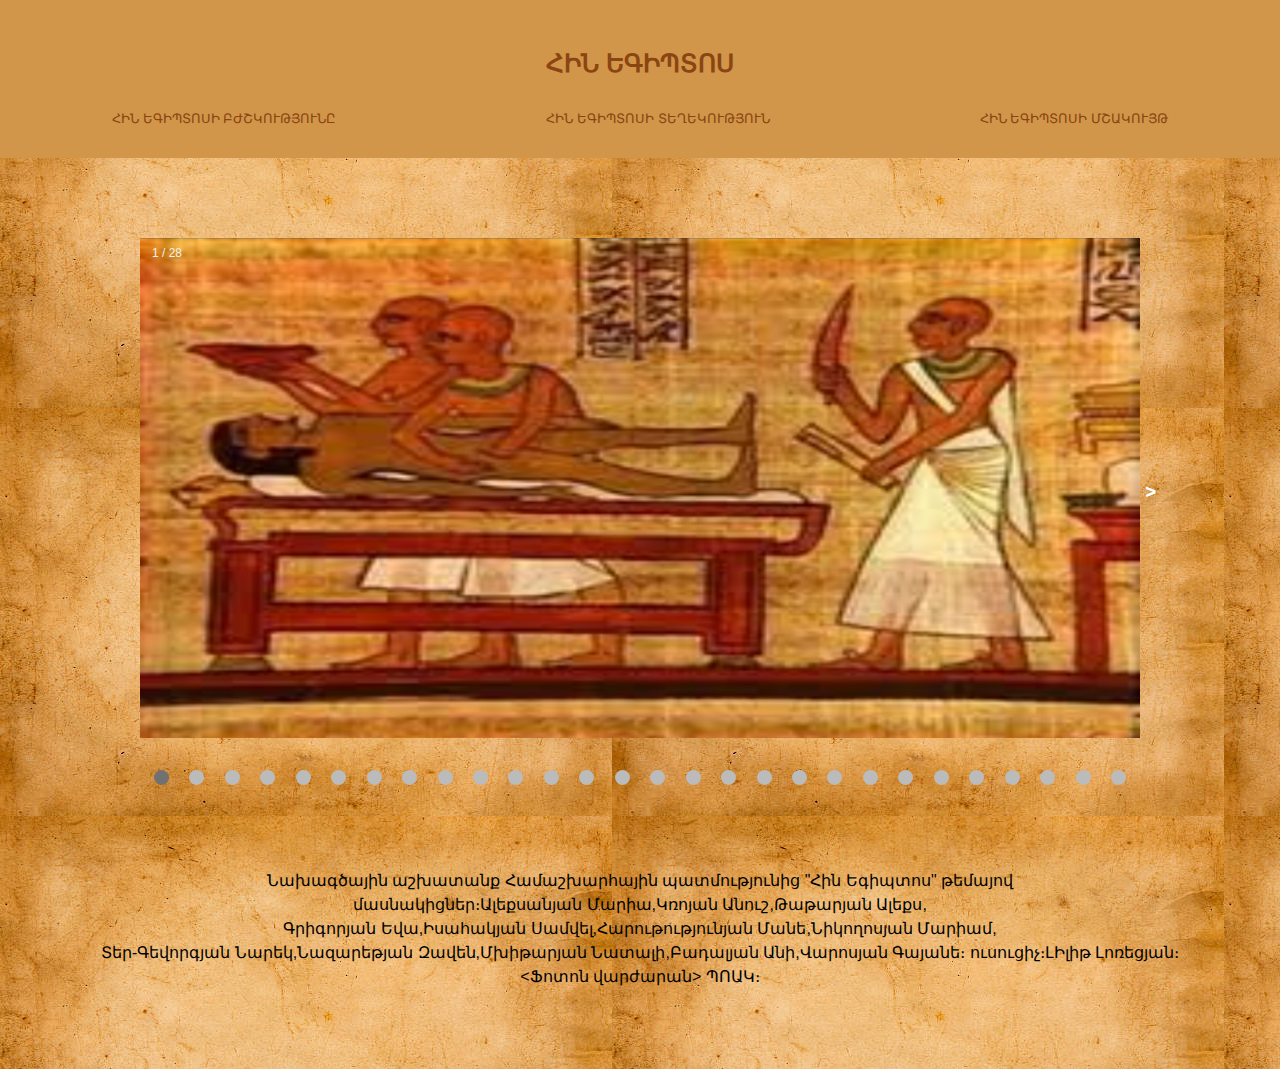
<file: index.html>
<html lang="en">
<head>
    <meta charset="UTF-8">
    <meta name="viewport" content="width=device-width, initial-scale=1.0">
    <title>Naxagcayin</title>
    <link rel="stylesheet" href="style.css">

</head>

<body>
  <header>
    
    <h1>Հին Եգիպտոս</h1>
    <div class="links">
      <a href="dexabuyser.html">հին Եգիպտոսի բժշկությունը</a>
      <a class="a1" href="texekutyun.html"> հին Եգիպտոսի Տեղեկություն</a>
      <a class="a2" href="mshakuyt.html">հին Եգիպտոսի Մշակույթ</a>
    </div>
  
  
  </header>
  <main>
    <div class="slideshow-container">

        <div class="mySlides fade">
          <div class="numbertext">1 / 28</div>
             <img src="0-02-05-009d6ea966ec4a4aa833ae2b7c43c36cf9de44586a2001cd247a8443e4aeca3e_77e1e4cdde84dafc.jpg" width="1200px"
             height="500px" alt="img"/>       
        </div>
        
        <div class="mySlides fade">
          <div class="numbertext">2 / 28</div>
          <img src="0-02-05-8ee8ebdafa0578831bb31bd0656cf6b4ea11f95c33442a77fefad582dd5466c5_22651df90329d956.jpg" width="1200px"
          height="500px" alt="img" />
        </div>
        
        <div class="mySlides fade">
          <div class="numbertext">3 / 28</div>
          <img src="2.jpg" width="1200px"
          height="500px" alt="img" />
        </div>

        <div class="mySlides fade">
            <div class="numbertext">4 / 28</div>
            <img src="309.jpg" width="1200px"
            height="500px" alt="img" />
          </div>

          <div class="mySlides fade">
            <div class="numbertext">5 / 28</div>
            <img src="528+5.jpg" width="1200px"
            height="500px" alt="img" />
          </div>

          <div class="mySlides fade">
            <div class="numbertext">6 / 28</div>
            <img src="65657a1a03453_523075b.jpg" width="1200px"
            height="500px" alt="img" />
          </div>
          <div class="mySlides fade">
            <div class="numbertext">7 / 28</div>
               <img src="abb10e4722a0d0702928e36cd894fc1a2e.jpg" width="1200px"
               height="500px" alt="img"/>       
          </div>
          
          <div class="mySlides fade">
            <div class="numbertext">8 / 28</div>
            <img src="ds.jpg" width="1200px"
            height="500px" alt="img"/>
          </div>
          
          <div class="mySlides fade">
            <div class="numbertext">9 / 28</div>
            <img src="egiptas-619505e826c89.jpg" width="1200px"
            height="500px" alt="img"/>
          </div>
  
          <div class="mySlides fade">
              <div class="numbertext">10 / 28</div>
              <img src="hqdefault.jpg" width="1200px"
              height="500px" alt="img" />
            </div>
  
            <div class="mySlides fade">
              <div class="numbertext">11 / 28</div>
              <img src="OIP (1).jpg" width="1200px"
              height="500px" alt="img" />
            </div>
  
            <div class="mySlides fade">
              <div class="numbertext">12 / 28</div>
              <img src="OIP (2).jpg" width="1200px"
              height="500px" alt="img" />
            </div>
            <div class="mySlides fade">
              <div class="numbertext">13 / 28</div>
                 <img src="OIP (3).jpg"swidth="1200px"
                 height="500px" alt="img" />       
            </div>
            
            <div class="mySlides fade">
              <div class="numbertext">14 / 28</div>
              <img src="OIP (4).jpg" width="1200px"
              height="500px" alt="img" />
            </div>
            
            <div class="mySlides fade">
              <div class="numbertext">15 / 28</div>
              <img src="OIP.jpg" width="1200px"
              height="500px" alt="img" />
            </div>
    
            <div class="mySlides fade">
                <div class="numbertext">16 / 28</div>
                <img src="R (1).jpg" width="1200px"
                height="500px" alt="img" />
              </div>
    
              <div class="mySlides fade">
                <div class="numbertext">17 / 28</div>
                <img src="R (2).jpg" width="1200px"
                height="500px" alt="img" />
              </div>
    
              <div class="mySlides fade">
                <div class="numbertext">18 / 28</div>
                <img src="R (3).jpg" width="1200px"
                height="500px" alt="img" />
              </div>
              <div class="mySlides fade">
                <div class="numbertext">19 / 28</div>
                   <img src="R (4).jpg" width="1200px"
                   height="500px" alt="img" />       
              </div>
              
              <div class="mySlides fade">
                <div class="numbertext">20 / 28</div>
                <img src="R (5).jpg" width="1200px"
                height="500px" alt="img" />
              </div>
              
              <div class="mySlides fade">
                <div class="numbertext">21 / 28</div>
                <img src="R (6).jpg" width="1200px"
                height="500px" alt="img" />
              </div>
      
              <div class="mySlides fade">
                  <div class="numbertext">22 / 28</div>
                  <img src="R.jpg" width="1200px"
                  height="500px" alt="img" />
                </div>
      
                <div class="mySlides fade">
                  <div class="numbertext">23 / 28</div>
                  <img src="Screenshot_1.png" width="1200px"
                  height="500px" alt="img" />
                </div>
      
                <div class="mySlides fade">
                  <div class="numbertext">24 / 28</div>
                  <img src="Screenshot_2.png" width="1200px"
                  height="500px" alt="img" />
                </div>
                <div class="mySlides fade">
                  <div class="numbertext">25 / 28</div>
                     <img src="Screenshot_3.png" width="1200px"
                     height="500px" alt="img" />       
                </div>
                
                <div class="mySlides fade">
                  <div class="numbertext">26 / 28</div>
                  <img src="Screenshot_4.png" width="1200px"
                  height="500px" alt="img" />
                </div>
                
                <div class="mySlides fade">
                  <div class="numbertext">27 / 28</div>
                  <img src="shutterstock_783943105-1024x683.jpg" width="1200px"
                  height="500px" alt="img" />
                </div>
        
                <div class="mySlides fade">
                    <div class="numbertext">28 / 28</div>
                    <img src="sjher.png" width="1200px"
                    height="500px" alt="img" />
                  </div>
        
                
        <a class="next" onclick="plusSlides(1)">></a>
        <a class="next" onclick="plusSlides(1)">></a>

        
        </div>
        <div class="dots">
          <span class="dot" onclick="currentSlide(1)"></span> 
          <span class="dot" onclick="currentSlide(2)"></span> 
          <span class="dot" onclick="currentSlide(3)"></span> 
          <span class="dot" onclick="currentSlide(4)"></span> 
          <span class="dot" onclick="currentSlide(5)"></span> 
          <span class="dot" onclick="currentSlide(6)"></span> 
          <span class="dot" onclick="currentSlide(7)"></span> 
          <span class="dot" onclick="currentSlide(8)"></span> 
          <span class="dot" onclick="currentSlide(9)"></span> 
          <span class="dot" onclick="currentSlide(10)"></span> 
          <span class="dot" onclick="currentSlide(11)"></span> 
          <span class="dot" onclick="currentSlide(12)"></span> 
          <span class="dot" onclick="currentSlide(13)"></span> 
          <span class="dot" onclick="currentSlide(14)"></span> 
          <span class="dot" onclick="currentSlide(15)"></span> 
          <span class="dot" onclick="currentSlide(16)"></span> 
          <span class="dot" onclick="currentSlide(17)"></span> 
          <span class="dot" onclick="currentSlide(18)"></span> 
          <span class="dot" onclick="currentSlide(19)"></span> 
          <span class="dot" onclick="currentSlide(20)"></span> 
          <span class="dot" onclick="currentSlide(21)"></span> 
          <span class="dot" onclick="currentSlide(22)"></span> 
          <span class="dot" onclick="currentSlide(23)"></span> 
          <span class="dot" onclick="currentSlide(24)"></span> 
          <span class="dot" onclick="currentSlide(25)"></span> 
          <span class="dot" onclick="currentSlide(26)"></span> 
          <span class="dot" onclick="currentSlide(27)"></span> 
          <span class="dot" onclick="currentSlide(28)"></span> 
        </div>
  </main>
  <footer>
    <span>
      Նախագծային աշխատանք Համաշխարհային պատմությունից "Հին Եգիպտոս" թեմայով
      <br>
      մասնակիցներ։Ալեքսանյան Մարիա,Կռոյան Անուշ,Թաթարյան Ալեքս,
      <br>
      Գրիգորյան Եվա,Իսահակյան Սամվել,Հարութությունյան Մանե,Նիկողոսյան Մարիամ,
      <br>Տեր-Գեվորգյան Նարեկ,Նազարեթյան Զավեն,Մխիթարյան Նատալի,Բադալյան Անի,Վարոսյան Գայանե։
      ուսուցիչ։ԼԻլիթ Լոռեցյան։<br>
      
      <Ֆոտոն  վարժարան> ՊՈԱԿ։
    </sapn>
  </footer>
        
 <script> 
          let slideIndex = 1;
          showSlides(slideIndex);
          
          function plusSlides(n) {
            showSlides(slideIndex += n);
          }
          
          function currentSlide(n) {
            showSlides(slideIndex = n);
          }
          
          function showSlides(n) {
            let i;
            let slides = document.getElementsByClassName("mySlides");
            let dots = document.getElementsByClassName("dot");
            if (n > slides.length) {slideIndex = 1}    
            if (n < 1) {slideIndex = slides.length}
            for (i = 0; i < slides.length; i++) {
              slides[i].style.display = "none";  
            }
            for (i = 0; i < dots.length; i++) {
              dots[i].className = dots[i].className.replace(" active", "");
            }
            slides[slideIndex-1].style.display = "block";  
            dots[slideIndex-1].className += " active";
          }
  //         window.alert("Հին Եգիպտոս");
  // let x=prompt("ինչպես կգնահատեք մեր ծրագիրը 10 բալանի համակարգով");
  // if(x===10){
  //   alert("մերսի գնահատականի համար");
  // }
  // else{
  //   alert("մերսի գնահատականի համար");
  // }

</script>
</body>
</html>
</file>
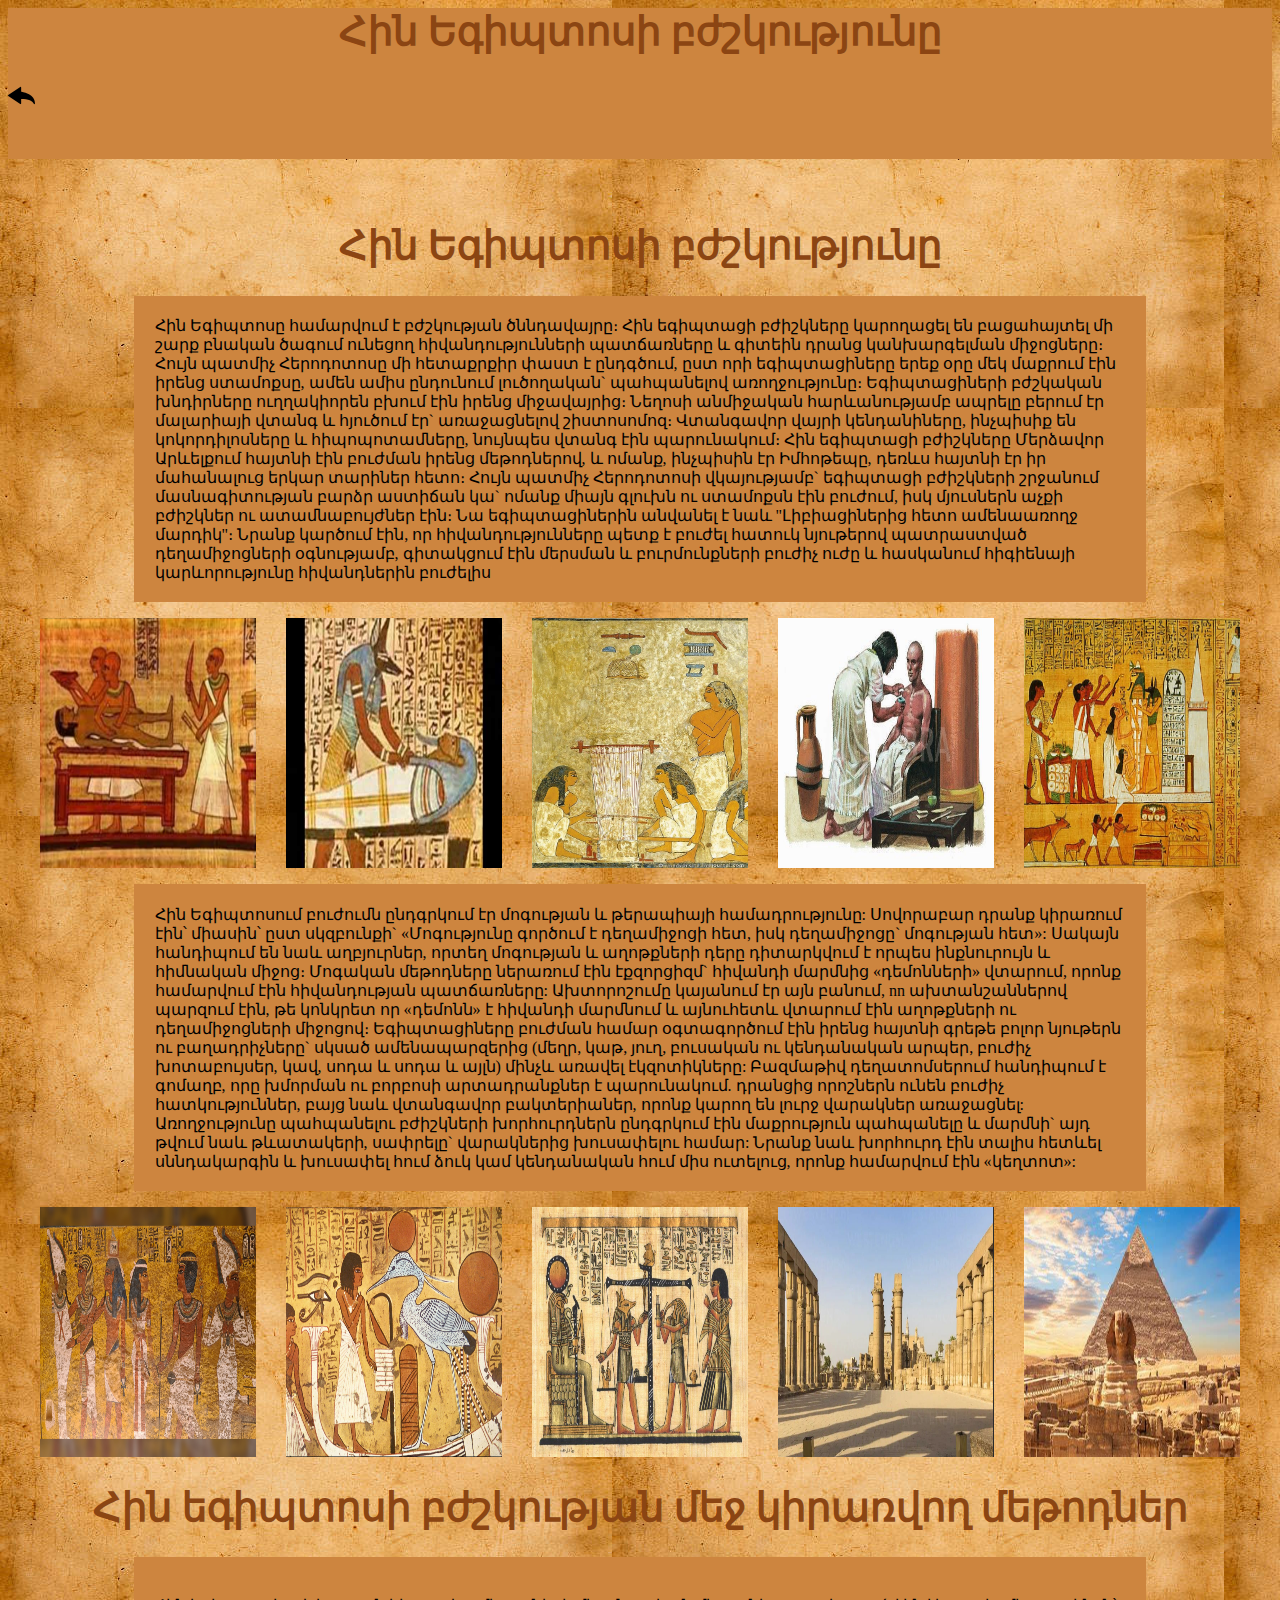
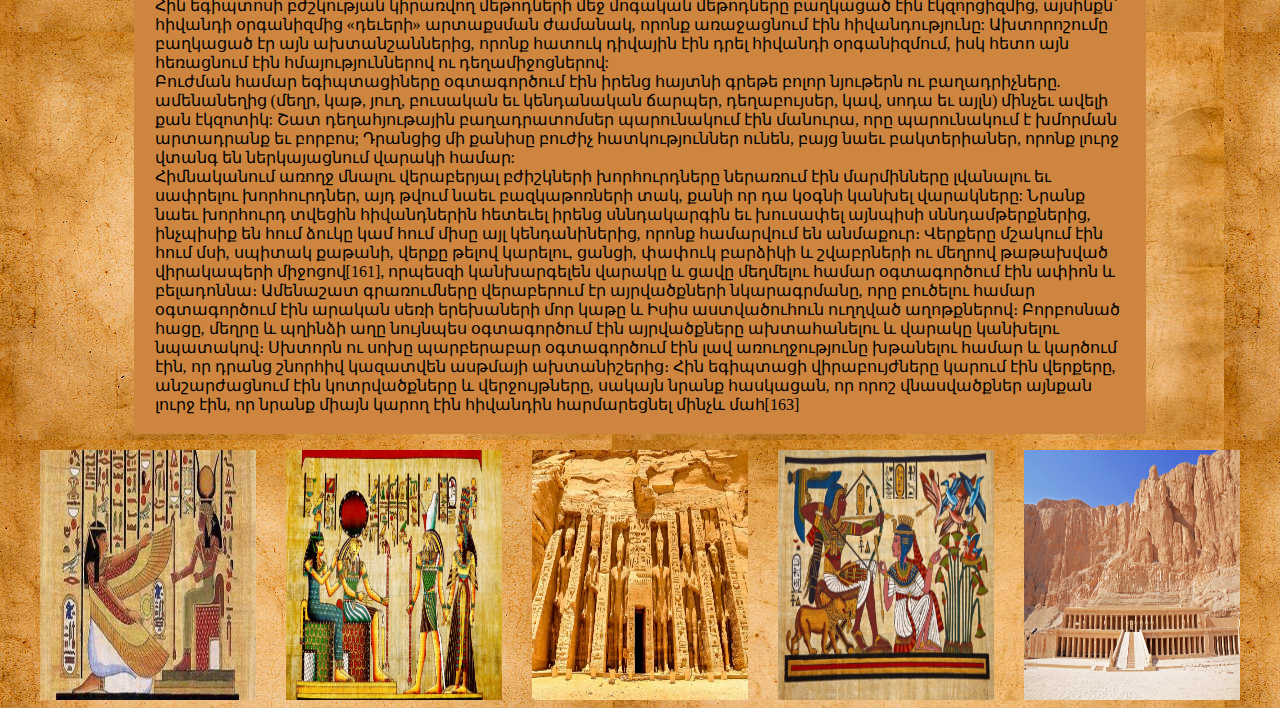
<file: dexabuyser.html>
<html lang="en">
<head>
    <meta charset="UTF-8">
    <meta name="viewport" content="width=device-width, initial-scale=1.0">
    <style>body{background-image: url("istockphoto-185820129-612x612.jpg");}
        h1{color: saddlebrown;
        font-size: 40px;
    text-align: center;}
        main{background-color:peru;
            padding-bottom: 4%;}
            div.block{background-color :peru;
            margin-left: 10%;
            margin-right: 10%;}

            a.img{text-align: right;}
            img{margin-left: 1,5%;
                row-gap: 15px;
                                    }
              p{padding: 2%;}
              h2{text-align: center;}

              .imgs{
                display: flex;
                justify-content: space-between;
                gap: 1.5em;
                padding: 0 2em;
            }
            .imgs img{
                width: calc(100% / 5 - 1.5em);
            }
            @media only screen and (max-width: 767px){
               .imgs{
                flex-direction: column;
                    padding: 0 .5em;
                }
                .imgs img{
                    width:100%;
                }
                div.block{
                margin: 0 1em;
                }
            }
            </style>
</head>
<main><h1>Հին Եգիպտոսի բժշկությունը</h1>
    <a href="index.html"><img src="back-arrow.svg" width="27px"height="27px"></a>
</main>
<br>
<br>
<body>
    <h1>Հին Եգիպտոսի բժշկությունը</h1>
    <div class="block">
    <p>Հին Եգիպտոսը համարվում է բժշկության ծննդավայրը։ Հին եգիպտացի բժիշկները կարողացել են բացահայտել մի շարք բնական ծագում ունեցող հիվանդությունների պատճառները և գիտեին դրանց կանխարգելման միջոցները։ Հույն պատմիչ Հերոդոտոսը մի հետաքրքիր փաստ է ընդգծում, ըստ որի եգիպտացիները երեք օրը մեկ մաքրում էին իրենց ստամոքսը, ամեն ամիս ընդունում լուծողական` պահպանելով առողջությունը։ Եգիպտացիների բժշկական խնդիրները ուղղակիորեն բխում էին իրենց միջավայրից։ Նեղոսի անմիջական հարևանությամբ ապրելը բերում էր մալարիայի վտանգ և հյուծում էր` առաջացնելով շիստոսոմոզ։ Վտանգավոր վայրի կենդանիները, ինչպիսիք են կոկորդիլոսները և հիպոպոտամները, նույնպես վտանգ էին պարունակում։ Հին եգիպտացի բժիշկները Մերձավոր Արևելքում հայտնի էին բուժման իրենց մեթոդներով, և ոմանք, ինչպիսին էր Իմհոթեպը, դեռևս հայտնի էր իր մահանալուց երկար տարիներ հետո։
        Հույն պատմիչ Հերոդոտոսի վկայությամբ` եգիպտացի բժիշկների շրջանում մասնագիտության բարձր աստիճան կա` ոմանք միայն գլուխն ու ստամոքսն էին բուժում, իսկ մյուսներն աչքի բժիշկներ ու ատամնաբույժներ էին։ Նա եգիպտացիներին անվանել է նաև "Լիբիացիներից հետո ամենաառողջ մարդիկ"։ Նրանք կարծում էին, որ հիվանդությունները պետք է բուժել հատուկ նյութերով պատրաստված դեղամիջոցների օգնությամբ, գիտակցում էին մերսման և բուրմունքների բուժիչ ուժը և հասկանում հիգիենայի կարևորությունը հիվանդներին բուժելիս</p>
    

</div>
<div class="imgs">
    <img src="0-02-05-009d6ea966ec4a4aa833ae2b7c43c36cf9de44586a2001cd247a8443e4aeca3e_77e1e4cdde84dafc.jpg" width="400px "height="250px">
    <img src="hqdefault.jpg" width="400px"height="250px">
    <img src="0-02-05-8ee8ebdafa0578831bb31bd0656cf6b4ea11f95c33442a77fefad582dd5466c5_22651df90329d956.jpg" width="400px"height="250px">
    <img src="6cb5c73b0eb2d983a9054fa789929e3b.jpg" width="400px"height="250px">
    <img src="R (5).jpg" width="400px"height="250px">
</div>
    <div class="block">
        <p>Հին Եգիպտոսում բուժումն ընդգրկում էր մոգության և թերապիայի համադրությունը: Սովորաբար դրանք կիրառում էին՝ միասին՝ ըստ սկզբունքի` «Մոգությունը գործում է դեղամիջոցի հետ, իսկ դեղամիջոցը` մոգության հետ»: Սակայն հանդիպում են նաև աղբյուրներ, որտեղ մոգության և աղոթքների դերը դիտարկվում է որպես ինքնուրույն և հիմնական միջոց։

            Մոգական մեթոդները ներառում էին էքզորցիզմ` հիվանդի մարմնից «դեմոնների» վտարում, որոնք համարվում էին հիվանդության պատճառները: Ախտորոշումը կայանում էր այն բանում, nn ախտանշաններով պարզում էին, թե կոնկրետ որ «դեմոնն» է հիվանդի մարմնում և այնուհետև վտարում էին աղոթքների ու դեղամիջոցների միջոցով։
            
            Եգիպտացիները բուժման համար օգտագործում էին իրենց հայտնի գրեթե բոլոր նյութերն ու բաղադրիչները` սկսած ամենապարզերից (մեղր, կաթ, յուղ, բուսական ու կենդանական արպեր, բուժիչ խոտաբույսեր, կավ, սոդա և սոդա և այլն) մինչև առավել էկզոտիկները: Բազմաթիվ դեղատոմսերում հանդիպում է գոմաղբ, որը խմորման ու բորբոսի արտադրանքներ է պարունակում. դրանցից որոշներն ունեն բուժիչ հատկություններ, բայց նաև վտանգավոր բակտերիաներ, որոնք կարող են լուրջ վարակներ առաջացնել:
            
            Առողջությունը պահպանելու բժիշկների խորհուրդներն ընդգրկում էին մաքրություն պահպանելը և մարմնի` այդ թվում նաև թևատակերի, սափրելը` վարակներից խուսափելու համար: Նրանք նաև խորհուրդ էին տալիս հետևել սննդակարգին և խուսափել հում ձուկ կամ կենդանական հում միս ուտելուց, որոնք համարվում էին «կեղտոտ»:</p>
        </div>

        <div class="imgs">
            <img src="Screenshot_2.png" width="400px "height="250px">
            <img src="R (8).jpg" width="400px"height="250px">
            <img src="R (6).jpg" width="400px"height="250px">
            <img src="sjher.png" width="400px"height="250px">
            <img src="2.jpg" width="400px"height="250px">
        </div>

<h1>Հին եգիպտոսի բժշկության մեջ կիրառվող մեթոդներ</h1>

<div class="block">
    <p>
<br>
Հին եգիպտոսի բժշկության  կիրառվող մեթոդների մեջ մոգական մեթոդները բաղկացած էին էկզորցիզմից, այսինքն՝ հիվանդի օրգանիզմից «դեւերի» արտաքսման ժամանակ, որոնք առաջացնում էին հիվանդությունը: Ախտորոշումը բաղկացած էր այն ախտանշաններից, որոնք հատուկ դիվային էին դրել հիվանդի օրգանիզմում, իսկ հետո այն հեռացնում էին հմայություններով ու դեղամիջոցներով:
        <br>
        Բուժման համար եգիպտացիները օգտագործում էին իրենց հայտնի գրեթե բոլոր նյութերն ու բաղադրիչները. ամենանեղից (մեղր, կաթ, յուղ, բուսական եւ կենդանական ճարպեր, դեղաբույսեր, կավ, սոդա եւ այլն) մինչեւ ավելի քան էկզոտիկ: Շատ դեղահյութային բաղադրատոմսեր պարունակում էին մանուրա, որը պարունակում է խմորման արտադրանք եւ բորբոս; Դրանցից մի քանիսը բուժիչ հատկություններ ունեն, բայց նաեւ բակտերիաներ, որոնք լուրջ վտանգ են ներկայացնում վարակի համար:
        <br>
        Հիմնականում առողջ մնալու վերաբերյալ բժիշկների խորհուրդները ներառում էին մարմինները լվանալու եւ սափրելու խորհուրդներ, այդ թվում նաեւ բազկաթոռների տակ, քանի որ դա կօգնի կանխել վարակները: Նրանք նաեւ խորհուրդ տվեցին հիվանդներին հետեւել իրենց սննդակարգին եւ խուսափել այնպիսի սննդամթերքներից, ինչպիսիք են հում ձուկը կամ հում միսը այլ կենդանիներից, որոնք համարվում են անմաքուր։
        Վերքերը մշակում էին հում մսի, սպիտակ քաթանի, վերքը թելով կարելու, ցանցի, փափուկ բարձիկի և շվաբրների ու մեղրով թաթախված վիրակապերի միջոցով[161], որպեսզի կանխարգելեն վարակը և ցավը մեղմելու համար օգտագործում էին ափիոն և բելադոննա։ Ամենաշատ գրառումները վերաբերում էր այրվածքների նկարագրմանը, որը բուծելու համար օգտագործում էին արական սեռի երեխաների մոր կաթը և Իսիս աստվածուհուն ուղղված աղոթքներով։
         Բորբոսնած հացը, մեղրը և պղինձի աղը նույնպես օգտագործում էին այրվածքները ախտահանելու և վարակը կանխելու նպատակով։ Սխտորն ու սոխը պարբերաբար օգտագործում էին լավ առուղջությունը խթանելու համար և կարծում էին, որ դրանց շնորհիվ կազատվեն ասթմայի ախտանիշերից։ Հին եգիպտացի վիրաբույժները կարում էին վերքերը, անշարժացնում էին կոտրվածքները և վերջույթները, սակայն նրանք հասկացան, որ որոշ վնասվածքներ այնքան լուրջ էին, որ նրանք միայն կարող էին հիվանդին հարմարեցնել մինչև մահ[163]</p>
        
    </div>

    <div class="imgs">
        <img src="528+5.jpg" width="400px "height="250px">
        <img src="R (4).jpg" width="400px"height="250px">
        <img src="R (1).jpg" width="400px"height="250px">
        <img src="R.jpg" width="400px"height="250px">
        <img src="shutterstock_783943105-1024x683.jpg" width="400px"height="250px">
    </div>


</body>
</html>
</file>
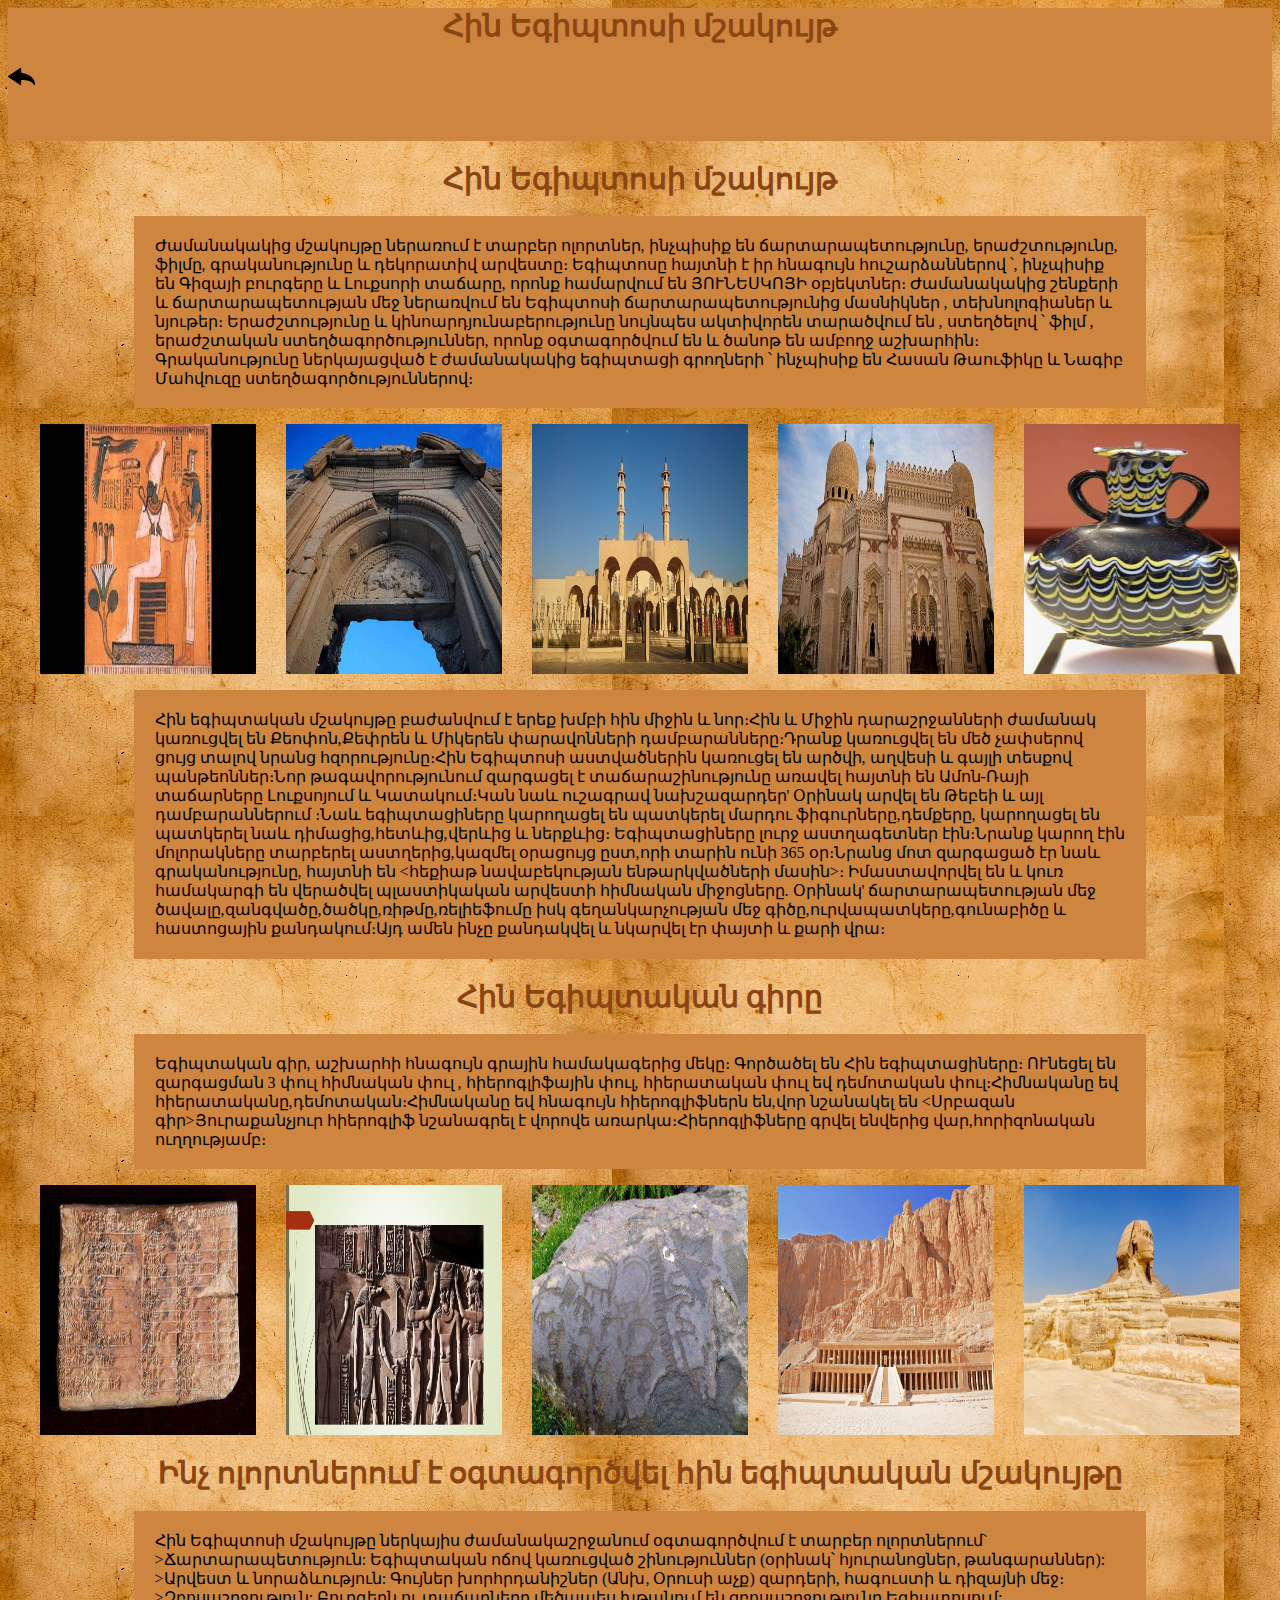
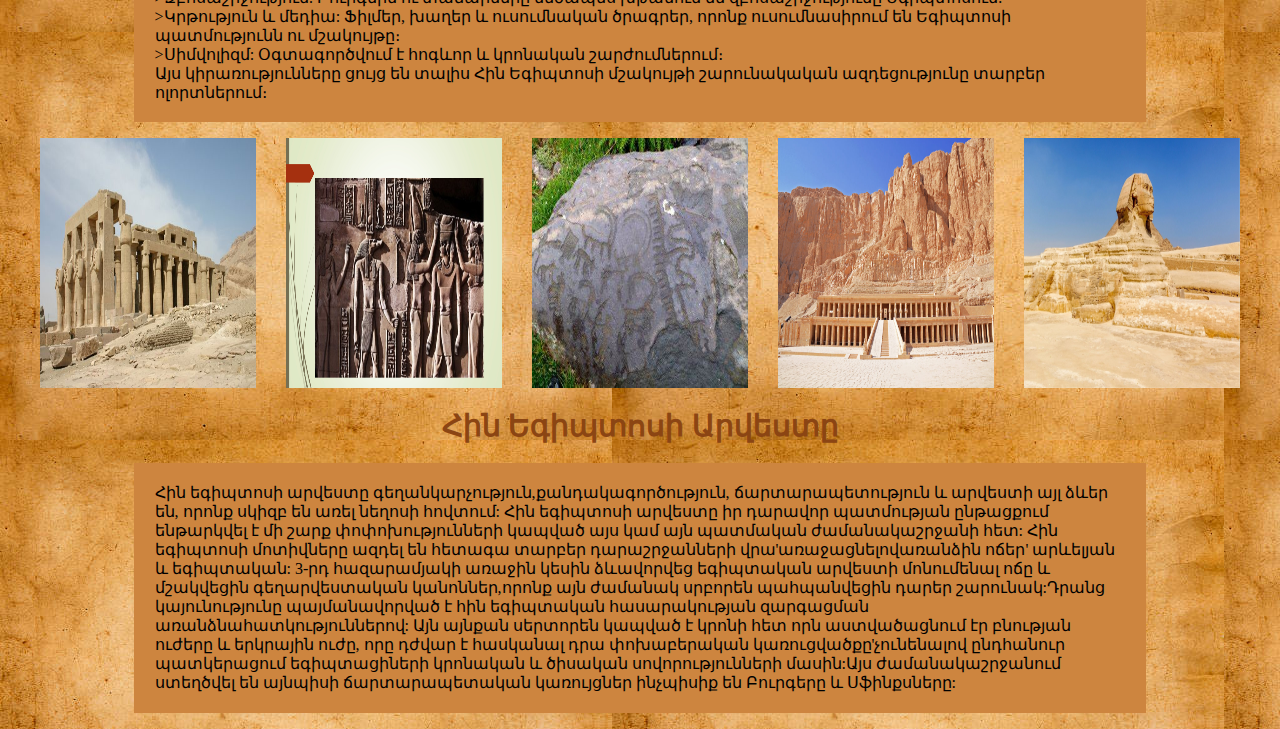
<file: mshakuyt.html>
<html lang="en">
<head>
    <meta charset="UTF-8">
    <meta name="viewport" content="width=device-width, initial-scale=1.0">
<style>
 body{background-image: url("istockphoto-185820129-612x612.jpg");}
    h1{color: saddlebrown;
    font-size: 30px;
    text-align: center;}
    main{background-color:peru;
        padding-bottom: 4%;}
        div.block{background-color :peru;
        margin-left: 10%;
        margin-right: 10%;

        
        }
        img{margin-left: 1,5%;}
         h2{text-align: center;
        color:siddlebrown;}
        p{padding: 2%;}
        a.img{text-align: right;}

        .block p{
            font-size: 16px;
        }
        .imgs{
                display: flex;
                justify-content: space-between;
                gap: 1.5em;
                padding: 0 2em;
            }
            .imgs img{
                width: calc(100% / 5 - 1.5em);
            }
        @media only screen and (max-width: 767px){
                .imgs{
               flex-direction: column;
                padding: 0 .5em;
            }
            .imgs img{
                width:100%;
            }
            .block p{
            font-size: 12px;
        }
            }
        </style>
</head>
<main>
    <h1>Հին Եգիպտոսի մշակույթ</h1>
    <a href="index.html"><img src="back-arrow.svg" width="27px"height="27px"></a>
    </main>
<body>
    <h1>Հին Եգիպտոսի մշակույթ</h1>
    <div class="block">
        <p>
            Ժամանակակից մշակույթը ներառում է տարբեր ոլորտներ, ինչպիսիք են ճարտարապետությունը, երաժշտությունը, ֆիլմը, գրականությունը և դեկորատիվ  արվեստը։ Եգիպտոսը հայտնի է իր հնագույն հուշարձաններով ՝, ինչպիսիք են Գիզայի բուրգերը և Լուքսորի տաճարը, որոնք համարվում են ՅՈՒՆԵՍԿՈՅԻ օբյեկտներ։ Ժամանակակից շենքերի և ճարտարապետության մեջ ներառվում են Եգիպտոսի ճարտարապետությունից մասնիկներ , տեխնոլոգիաներ և նյութեր։ Երաժշտությունը և կինոարդյունաբերությունը նույնպես ակտիվորեն տարածվում են , ստեղծելով ՝ ֆիլմ , երաժշտական ստեղծագործություններ, որոնք օգտագործվում են և ծանոթ են ամբողջ աշխարհին։ Գրականությունը ներկայացված է ժամանակակից եգիպտացի գրողների ՝ ինչպիսիք են Հասան Թաուֆիկը և Նագիբ Մահվուզը ստեղծագործություններով։        </p>

    </div>

    <div class="imgs">
        <img src="OIP (10).jpg" width="400px "height="250px">
        <img src="OIP (2).jpg" width="400px"height="250px">
        <img src="R (2).jpg" width="400px"height="250px">
        <img src="OIP (3).jpg" width="400px"height="250px">
        <img src="Screenshot_5.png" width="400px"height="250px">
    </div>
    <div class="block">
        <p>
            Հին եգիպտական մշակույթը բաժանվում է  երեք խմբի հին միջին և նոր։Հին և Միջին դարաշրջանների ժամանակ կառուցվել են Քեոփոն,Քեփրեն և Միկերեն փարավոնների դամբարանները։Դրանք կառուցվել են մեծ չափսերով ցույց տալով նրանց հզորությունը։Հին Եգիպտոսի աստվածներին կառուցել են արծվի, աղվեսի և գայլի տեսքով պանթեոններ։Նոր թագավորությունում զարգացել է տաճարաշինությունը առավել հայտնի են Ամոն-Ռայի տաճարները Լուքսոյում և Կատակում։Կան նաև ուշագրավ նախշազարդեր' Օրինակ արվել են Թեբեի և այլ դամբարաններում ։Նաև եգիպտացիները կարողացել են պատկերել մարդու ֆիգուրները,դեմքերը, կարողացել են պատկերել նաև դիմացից,հետևից,վերևից և ներքևից։
            Եգիպտացիները լուրջ աստղագետներ էին։Նրանք կարող էին մոլորակները տարբերել աստղերից,կազմել օրացույց ըստ,որի տարին ունի 365 օր։Նրանց մոտ զարգացած էր նաև գրականությունը, հայտնի են <հեքիաթ նավաբեկության ենթարկվածների մասին>։
           Իմաստավորվել են և կուռ համակարգի են վերածվել պլաստիկական արվեստի հիմնական միջոցները. Օրինակ' ճարտարապետության մեջ ծավալը,զանգվածը,ծածկը,ռիթմը,ռելիեֆումը իսկ գեղանկարչության մեջ գիծը,ուրվապատկերը,գունաբիծը և հաստոցային քանդակում։Այդ ամեն ինչը քանդակվել և նկարվել էր փայտի և քարի վրա։
        </p>

    </div>
<h1>Հին Եգիպտական գիրը</h1>
<div class="block"><p>
  Եգիպտական գիր, աշխարհի հնագույն գրային համակագերից մեկը։ Գործածել են Հին եգիպտացիները։ ՈՒնեցել են զարգացման 3 փուլ հիմնական փուլ , հիերոգլիֆային փուլ, հիերատական փուլ եվ դեմոտական փուլ։Հիմնականը եվ հիերատականը,դեմոտական։Հիմնականը եվ հնագույն հիերոգլիֆներն են,վոր նշանակել են <Սրբազան գիր>Յուրաքանչյուր հիերոգլիֆ նշանագրել է վորովե առարկա։Հիերոգլիֆները գրվել ենվերից վար,հորիզոնական ուղղությամբ։
</p>

</div>
<div class="imgs">
    <img src="OIP (6).jpg" width="400px "height="250px">
    <img src="ds.jpg" width="400px"height="250px">
    <img src="OIP (5).jpg" width="400px"height="250px">
    <img src="shutterstock_783943105-1024x683.jpg" width="400px"height="250px">
    <img src="egiptas-619505e826c89.jpg" width="400px"height="250px">
</div>

<h1>Ինչ ոլորտներում է օգտագործվել հին եգիպտական մշակույթը</h1>
<div class="block">
    <p>
        Հին Եգիպտոսի մշակույթը ներկայիս ժամանակաշրջանում օգտագործվում է տարբեր ոլորտներում` 
<br>
            >Ճարտարապետություն: Եգիպտական ոճով կառուցված շինություններ (օրինակ՝ հյուրանոցներ, թանգարաններ):
            <br>
            >Արվեստ և նորաձևություն: Գույներ խորհրդանիշներ (Անխ, Օրուսի աչք) զարդերի, հագուստի և դիզայնի մեջ։ 
            <br>
            >Զբոսաշրջություն: Բուրգերն ու տաճարները մեծապես խթանում են զբոսաշրջությունը Եգիպտոսում:
            <br>
            >Կրթություն և մեդիա: Ֆիլմեր, խաղեր և ուսումնական ծրագրեր, որոնք ուսումնասիրում են Եգիպտոսի պատմությունն ու մշակույթը։
            <br>
            >Սիմվոլիզմ: Օգտագործվում է հոգևոր և կրոնական շարժումներում։
            <br>
            
            Այս կիրառությունները ցույց են տալիս Հին Եգիպտոսի մշակույթի շարունակական ազդեցությունը տարբեր ոլորտներում։
    </p>
</div>
<div class="imgs">
    <img src="R (7).jpg" width="400px "height="250px">
    <img src="ds.jpg" width="400px"height="250px">
    <img src="OIP (5).jpg" width="400px"height="250px">
    <img src="shutterstock_783943105-1024x683.jpg" width="400px"height="250px">
    <img src="egiptas-619505e826c89.jpg" width="400px"height="250px">
</div>
<h1>Հին Եգիպտոսի Արվեստը</h1>
<div class="block">
<p>
    Հին եգիպտոսի արվեստը գեղանկարչություն,քանդակագործություն,
    ճարտարապետություն և արվեստի այլ ձևեր են, որոնք սկիզբ են առել նեղոսի հովտում:
    Հին եգիպտոսի արվեստը իր դարավոր պատմության ընթացքում ենթարկվել է մի շարք փոփոխությունների կապված այս կամ այն պատմական ժամանակաշրջանի հետ:
    Հին եգիպտոսի մոտիվները ազդել են հետագա տարբեր դարաշրջանների վրա'առաջացնելովառանձին ոճեր' արևելյան և եգիպտական:
    3-րդ հազարամյակի առաջին կեսին ձևավորվեց եգիպտական արվեստի մոնումենալ ոճը և մշակվեցին գեղարվեստական կանոններ,որոնք
     այն ժամանակ սրբորեն պահպանվեցին դարեր շարունակ:Դրանց կայունությունը պայմանավորված է հին եգիպտական հասարակության զարգացման առանձնահատկություններով:
     Այն այնքան սերտորեն կապված է կրոնի հետ որն աստվածացնում էր բնության ուժերը և երկրային ուժը, որը դժվար է հասկանալ դրա փոխաբերական կառուցվածքը'չունենալով 
     ընդհանուր պատկերացում եգիպտացիների կրոնական և ծիսական սովորությունների մասին:Այս ժամանակաշրջանում ստեղծվել են այնպիսի ճարտարապետական կառույցներ ինչպիսիք են
      Բուրգերը և Սֆինքսները:
    </p>
</div>
</body>
</html>
</file>
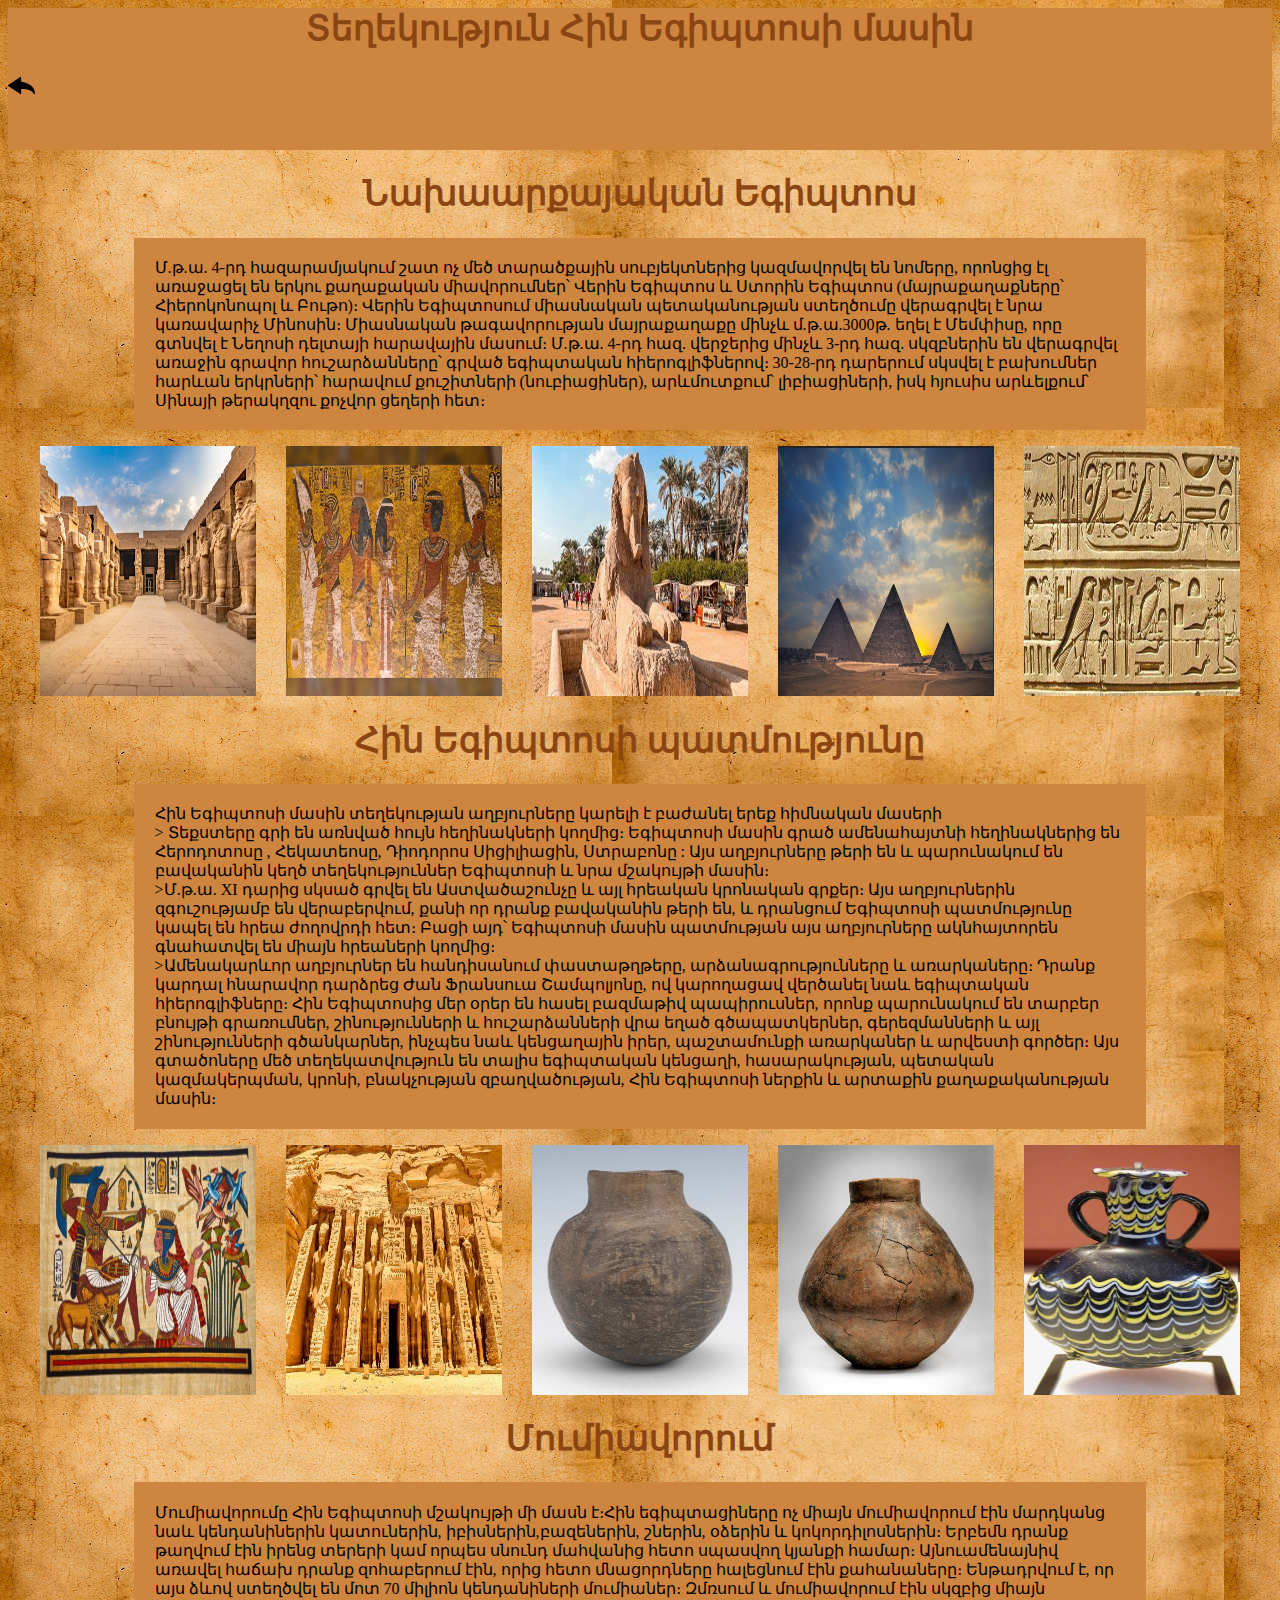
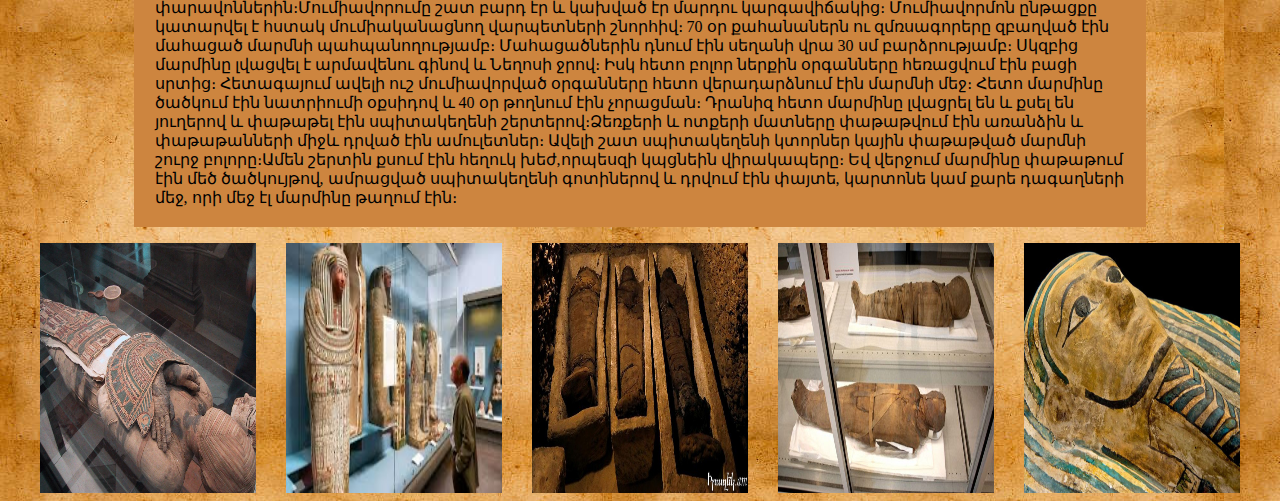
<file: texekutyun.html>
<html lang="en">
<head>
    <meta charset="UTF-8">
    <meta name="viewport" content="width=device-width, initial-scale=1.0">
    <title>information</title>
    <style>
        /* body{
            background-repeat: no-repeat;
            background-size: cover;
            background-position: center;
        } */
        body{background-image: url("istockphoto-185820129-612x612.jpg");}
        h1{color: saddlebrown;
        font-size: 35px;
    text-align: center;}
        main{background-color:peru;
            padding-bottom: 4%;}
            div.block{background-color :peru;
            margin-left: 10%;
            margin-right: 10%;

            
            }
            img{margin-left: 1,5%;}
            h2{text-align: center;}
            p{padding: 2%;}
            a.img{text-align: right;}
            .imgs{
                display: flex;
                justify-content: space-between;
                gap: 1.5em;
                padding: 0 2em;
            }
            .imgs img{
                width: calc(100% / 5 - 1.5em);
            }
            @media only screen and (max-width: 767px){
                .imgs{
               flex-direction: column;
                padding: 0 .5em;
            }
            .imgs img{
                width:100%;
            }
            div.block{
              margin: 0 1em;
            }
            }
            h1.h12{
                font-size: 35px;

            }

    </style>
</head>
<main>
<h1>Տեղեկություն Հին Եգիպտոսի մասին</h1>
<a href="index.html"><img src="back-arrow.svg" width="27px"height="27px"></a>
</main>
<body>   
    <h1 class="h12">Նախաարքայական Եգիպտոս</h1>
    <div class="block">
        <p>Մ.թ.ա. 4-րդ հազարամյակում շատ ոչ մեծ տարածքային սուբյեկտներից կազմավորվել են նոմերը, որոնցից էլ առաջացել են երկու քաղաքական միավորումներ՝ Վերին Եգիպտոս և Ստորին Եգիպտոս (մայրաքաղաքները՝ Հիերոկոնոպոլ և Բութո)։ Վերին Եգիպտոսում միասնական պետականության ստեղծումը վերագրվել է նրա կառավարիչ Մինոսին։ Միասնական թագավորության մայրաքաղաքը մինչև մ.թ.ա.3000թ. եղել է Մեմփիսը, որը գտնվել է Նեղոսի դելտայի հարավային մասում։ Մ.թ.ա. 4-րդ հազ. վերջերից մինչև 3-րդ հազ. սկզբներին են վերագրվել առաջին գրավոր հուշարձանները՝ գրված եգիպտական հիերոգլիֆներով։
    
            30-28-րդ դարերում սկսվել է բախումներ հարևան երկրների՝ հարավում քուշիտների (նուբիացիներ), արևմուտքում՝ լիբիացիների, իսկ հյուսիս արևելքում՝ Սինայի թերակղզու քոչվոր ցեղերի հետ։</p>
    </div>
<div class="imgs">
    <img src="Screenshot_1.png" width="400px "height="250px">
    <img src="Screenshot_2.png" width="400px"height="250px">
    <img src="OIP (8).jpg" width="400px"height="250px">
    <img src="Screenshot_4.png" width="400px"height="250px">
    <img src="OIP.jpg" width="400px"height="250px">
</div>



<h1>Հին Եգիպտոսի պատմությունը</h1>
<div class="block">
<p>Հին Եգիպտոսի մասին տեղեկության աղբյուրները կարելի է բաժանել երեք հիմնական մասերի
    <br>
   > Տեքստերը գրի են առնված հույն հեղինակների կողմից։ Եգիպտոսի մասին գրած ամենահայտնի հեղինակներից են Հերոդոտոսը , Հեկատեոսը, Դիոդորոս Սիցիլիացին, Ստրաբոնը : Այս աղբյուրները թերի են և պարունակում են բավականին կեղծ տեղեկություններ Եգիպտոսի և նրա մշակույթի մասին։
   
   <br>
   >Մ.թ.ա. XI դարից սկսած գրվել են Աստվածաշունչը և այլ հրեական կրոնական գրքեր։ Այս աղբյուրներին զգուշությամբ են վերաբերվում, քանի որ դրանք բավականին թերի են, և դրանցում Եգիպտոսի պատմությունը կապել են հրեա ժողովրդի հետ։ Բացի այդ՝ Եգիպտոսի մասին պատմության այս աղբյուրները ակնհայտորեն գնահատվել են միայն հրեաների կողմից։
   <br>
   >Ամենակարևոր աղբյուրներ են հանդիսանում փաստաթղթերը, արձանագրությունները և առարկաները։ Դրանք կարդալ հնարավոր դարձրեց Ժան Ֆրանսուա Շամպոլյոնը, ով կարողացավ վերծանել նաև եգիպտական հիերոգլիֆները։ Հին Եգիպտոսից մեր օրեր են հասել բազմաթիվ պապիրուսներ, որոնք պարունակում են տարբեր բնույթի գրառումներ, շինությունների և հուշարձանների վրա եղած գծապատկերներ, գերեզմանների և այլ շինությունների գծանկարներ, ինչպես նաև կենցաղային իրեր, պաշտամունքի առարկաներ և արվեստի գործեր։ Այս գտածոները մեծ տեղեկատվություն են տալիս եգիպտական կենցաղի, հասարակության, պետական կազմակերպման, կրոնի, բնակչության զբաղվածության, Հին Եգիպտոսի ներքին և արտաքին քաղաքականության մասին։
</p>
</div>  
<div class="imgs">
    <img src="R.jpg" width="400px "height="250px">
    <img src="R (1).jpg" width="400px"height="250px">
    <img src="fd.jpeg" width="400px"height="250px">
    <img src="OIP (9).jpg" width="400px"height="250px">
    <img src="Screenshot_5.png" width="400px"height="250px">
</div>


<h1>Մումիավորում</h1>
<div class="block">
    <p>Մումիավորումը Հին Եգիպտոսի մշակույթի մի մասն է։Հին եգիպտացիները ոչ միայն 
        մումիավորում էին մարդկանց նաև կենդանիներին կատուներին, իբիսներին,բազեներին,
         շներին, օձերին և կոկորդիլոսներին։ Երբեմն դրանք թաղվում էին իրենց տերերի կամ որպես սնունդ
          մահվանից հետո սպասվող կյանքի համար։ Այնուամենայնիվ առավել հաճախ դրանք զոհաբերում էին, որից 
          հետո մնացորդները հալեցնում էին քահանաները։ Ենթադրվում է, որ այս ձևով ստեղծվել են մոտ 70 միլիոն
           կենդանիների մումիաներ։ Զմռսում և մումիավորում էին սկզբից միայն փարավոններին։Մումիավորումը շատ բարդ
            էր և կախված էր մարդու կարգավիճակից։ Մումիավորմոն ընթացքը կատարվել է հստակ մումիականացնող վարպետների շնորհիվ։
            70 օր քահանաներն ու զմռսագորերը զբաղված էին մահացած մարմնի պահպանողությամբ։ Մահացածներին դնում էին սեղանի վրա 
            30 սմ բարձրությամբ։ Սկզբից մարմինը լվացվել է  արմավենու գինով և Նեղոսի ջրով։ Իսկ հետո բոլոր ներքին օրգանները 
            հեռացվում էին բացի սրտից։ Հետագայում ավելի ուշ մումիավորված օրգանները հետո վերադարձնում էին մարմնի մեջ։ Հետո 
            մարմինը ծածկում էին նատրիումի օքսիդով և 40 օր թողնում էին չորացման։ Դրանիզ հետո մարմինը լվացրել են և քսել են 
            յուղերով և փաթաթել էին սպիտակեղենի շերտերով։Ձեռքերի և ոտքերի մատները փաթաթվում էին առանձին և փաթաթանների միջև
             դրված էին ամուլետներ։ Ավելի շատ սպիտակեղենի կտորներ կային փաթաթված մարմնի շուրջ բոլորը։Ամեն շերտին քսում էին հեղուկ 
             խեժ,որպեսզի կպցնեին վիրակապերը։ Եվ վերջում մարմինը փաթաթում էին մեծ ծածկույթով, ամրացված սպիտակեղենի գոտիներով և դրվում 
             էին փայտե, կարտոնե կամ քարե դագաղների մեջ, որի մեջ էլ մարմինը թաղում էին։

    </p></div>
    <div class="imgs">
        <img src="viber_image_2024-12-03_09-25-11-265.jpg" width="400px "height="250px">
        <img src="viber_image_2024-12-03_09-25-11-535.jpg" width="400px"height="250px">
        <img src="viber_image_2024-12-03_09-25-11-807.jpg" width="400px"height="250px">
        <img src="viber_image_2024-12-03_09-25-12-111.jpg" width="400px"height="250px">
        <img src="R96.jpg" width="400px"height="250px">
    </div>
</body>
</html>
</file>
<file: style.css>
body {font-family: Verdana, sans-serif; margin:0;
        background-image: url("istockphoto-185820129-612x612.jpg");}
.mySlides {display: none}
img {vertical-align: middle;}

/* Slideshow container */
.slideshow-container {
  max-width: 1000px;
  position: relative;
  margin: auto;
}

/* Next & previous buttons */
.prev, .next {
  cursor: pointer;
  position: absolute;
  top: 50%;
  width: auto;
  padding: 16px;
  margin-top: -22px;
  color: white;
  font-weight: bold;
  font-size: 18px;
  transition: 0.6s ease;
  border-radius: 0 3px 3px 0;
  user-select: none;
}

/* Position the "next button" to the right */
.next {
  right: 0;
  border-radius: 3px 0 0 3px;
}

/* On hover, add a black background color with a little bit see-through */
.prev:hover, .next:hover {
  background-color: rgba(0,0,0,0.8);
}

/* Caption text */
.text {
  color: #f2f2f2;
  font-size: 15px;
  padding: 8px 12px;
  position: absolute;
  bottom: 8px;
  width: 100%;
  text-align: center;
}

/* Number text (1/3 etc) */
.numbertext {
  color: #f2f2f2;
  font-size: 12px;
  padding: 8px 12px;
  position: absolute;
  top: 0;
  text-align: center;
}

/* The dots/bullets/indicators */
.dot {
  cursor: pointer;
  height: 15px;
  width: 15px;
  margin: 0 2px;
  background-color: #bbb;
  border-radius: 50%;
  display: inline-block;
  transition: background-color 0.6s ease;
}

.active, .dot:hover {
  background-color: #717171;
}

/* Fading animation */
.fade {
  animation-name: fade;
  animation-duration: 1.5s;
}

@keyframes fade {
  from {opacity: .4} 
  to {opacity: 1}
}

/* On smaller screens, decrease text size */
body{
  display: flex;
  flex-direction: column;
  justify-content: space-between;
}
footer{
  padding: 5em;
  text-align: center;
}
footer span{
  line-height: 1.5em;
}
.slideshow-container{
  text-align: center;
  margin-top: 5em;
  padding: 0 2em;
}
.slideshow-container img{
 width: 100%;
}

header{
  background-color:rgb(209, 150, 73);
  padding: 2em;
      }
    
  h1{
        color:saddlebrown;
        font-size: 25px;
        text-align: center;
      text-transform: uppercase;
  }

  .dots{
      text-align: center;
      margin-top: 2em;
    }
    .dots .dot{
      margin: 0 .5em;
    }
    .links{
      display: flex;
      justify-content: space-between;
      padding: 1em 5em 0;
      gap: 1.5em;
    }
    .links a{
      color:saddlebrown;
      font-size:.8em;
      text-decoration: none;
      text-transform: uppercase;
    }
    .links a:hover{
      color:rgb(37, 26, 10);
    }
    @media only screen and (max-width: 767px) {
    .links{
      flex-direction: column;
      align-items: center;
      gap: 1em;
      padding: 0;
    }
    .links a{
      font-size: 12px;
    }
    .dots{
      display: flex;
      flex-wrap: wrap;
      gap: 1em 0;
      padding: 0 1.5em;
    }
    .dots .dot{
      width: 10px;
      height: 10px;
    }
    footer{
      padding: 1em;
    }
    .prev, .next,.text {font-size: 11px}
  }
</file>
